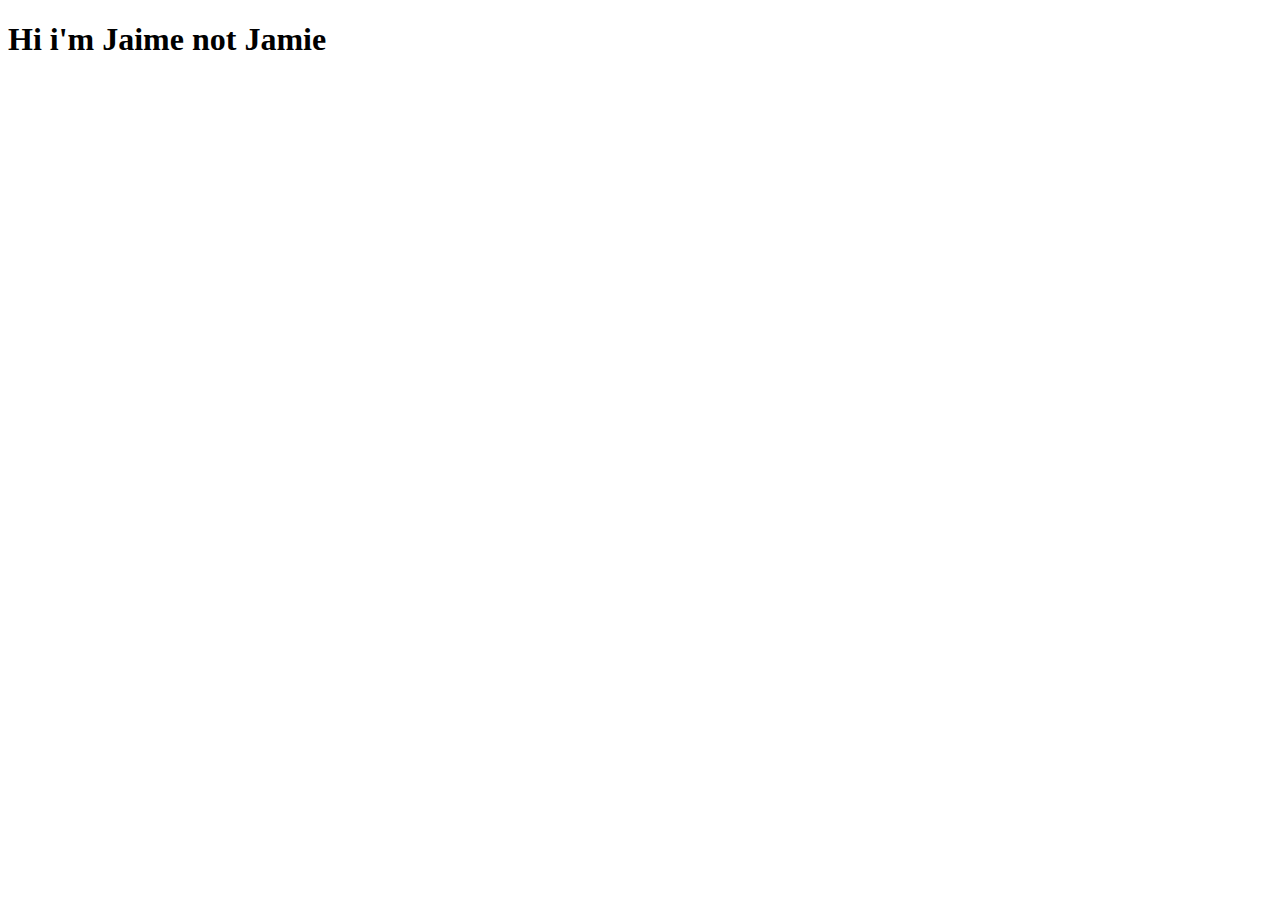
<file: jaimeferrer.html>
<!DOCTYPE html>
<html lang="en">
  <head>
    <meta charset="UTF-8" />
    <meta http-equiv="X-UA-Compatible" content="IE=edge" />
    <meta name="viewport" content="width=device-width, initial-scale=1.0" />
    <title>Jaime Ferrer</title>
  </head>
  <body>
    <h1>Hi i'm Jaime not Jamie</h1>
  </body>
</html>
</file>
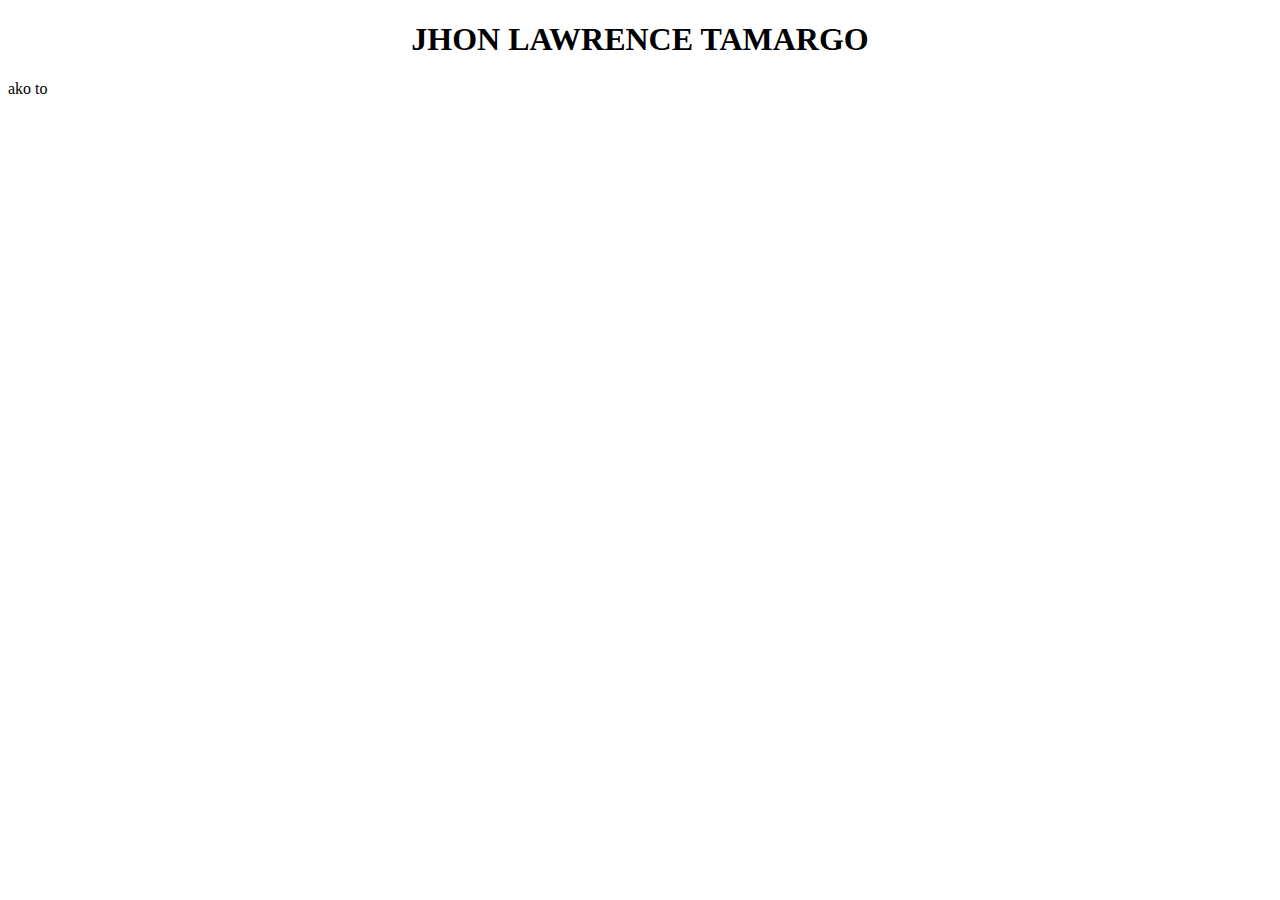
<file: jhonlawrencetamargo.html>
<!DOCTYPE html>
<html lang="en">
  <head>
    <meta charset="UTF-8" />
    <meta http-equiv="X-UA-Compatible" content="IE=edge" />
    <meta name="viewport" content="width=device-width, initial-scale=1.0" />
    <title>Kimi no Nawa</title>
  </head>
  <body>
    <h1 style="text-align: center">JHON LAWRENCE TAMARGO</h1>
    <p>ako to</p>
  </body>
</html>
</file>
